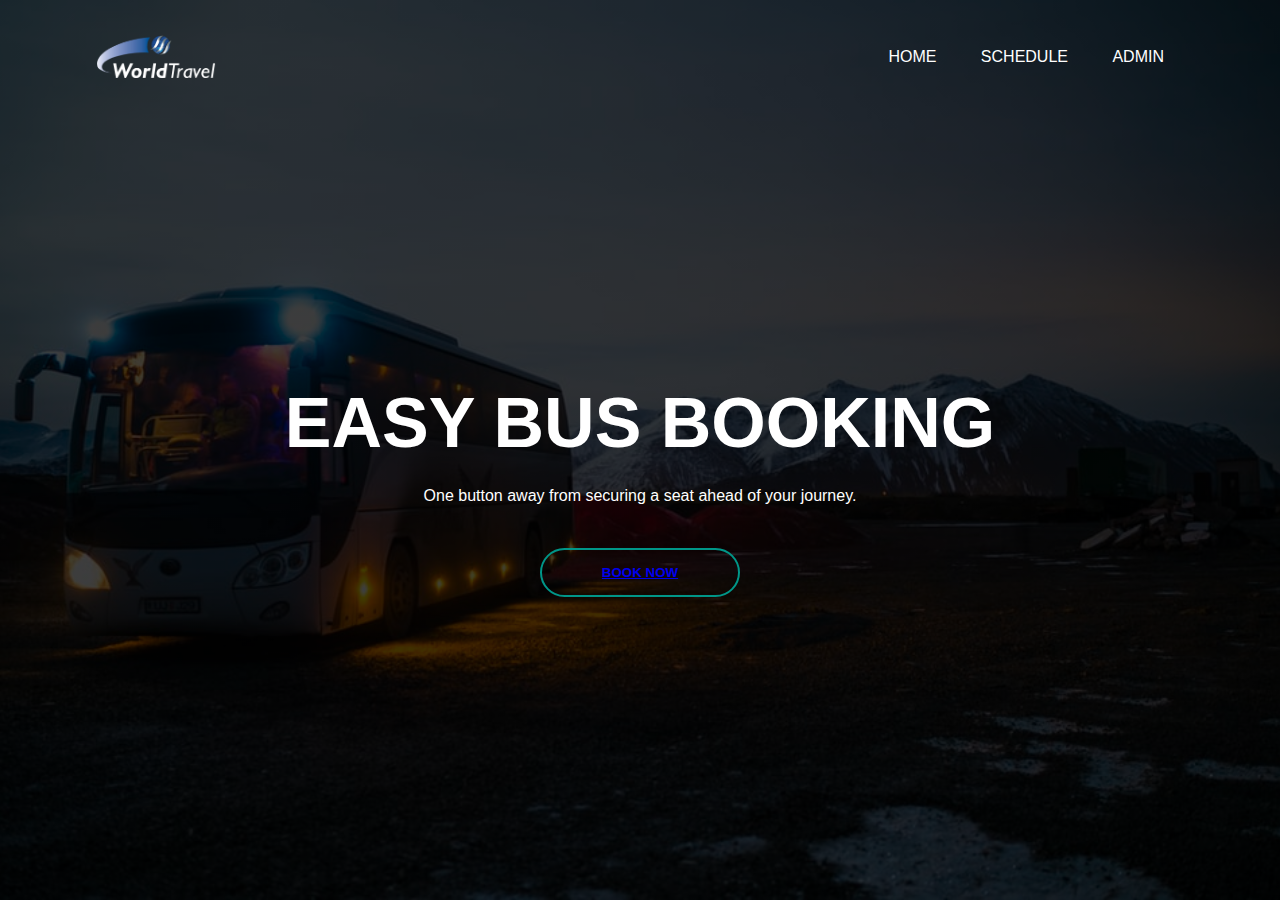
<file: index.html>
<html>
<head>
    <title>Bus Booking Homepage</title>
    <link rel="stylesheet" href="style.css">
</head>
<body>
    <div class="banner">
        <div class="navbar">
            <img src="logo1.png" class="logo">
            <ul>
                <li><a href="index.html">Home</a></li>
                <li><a href="book_now.php">Schedule</a></li>
                <li><a href="admin.php">Admin</a></li>

            </ul>
        </div>
        <div class="content">
            <h1>EASY BUS BOOKING</h1>
            <P> One button away from securing a seat ahead of your journey.             
            </P>
        <div>
            <button type="button"><span></span><a href="book_now.php">BOOK NOW</a></button>
        </div>
    </div>
</body>
</html>
</file>
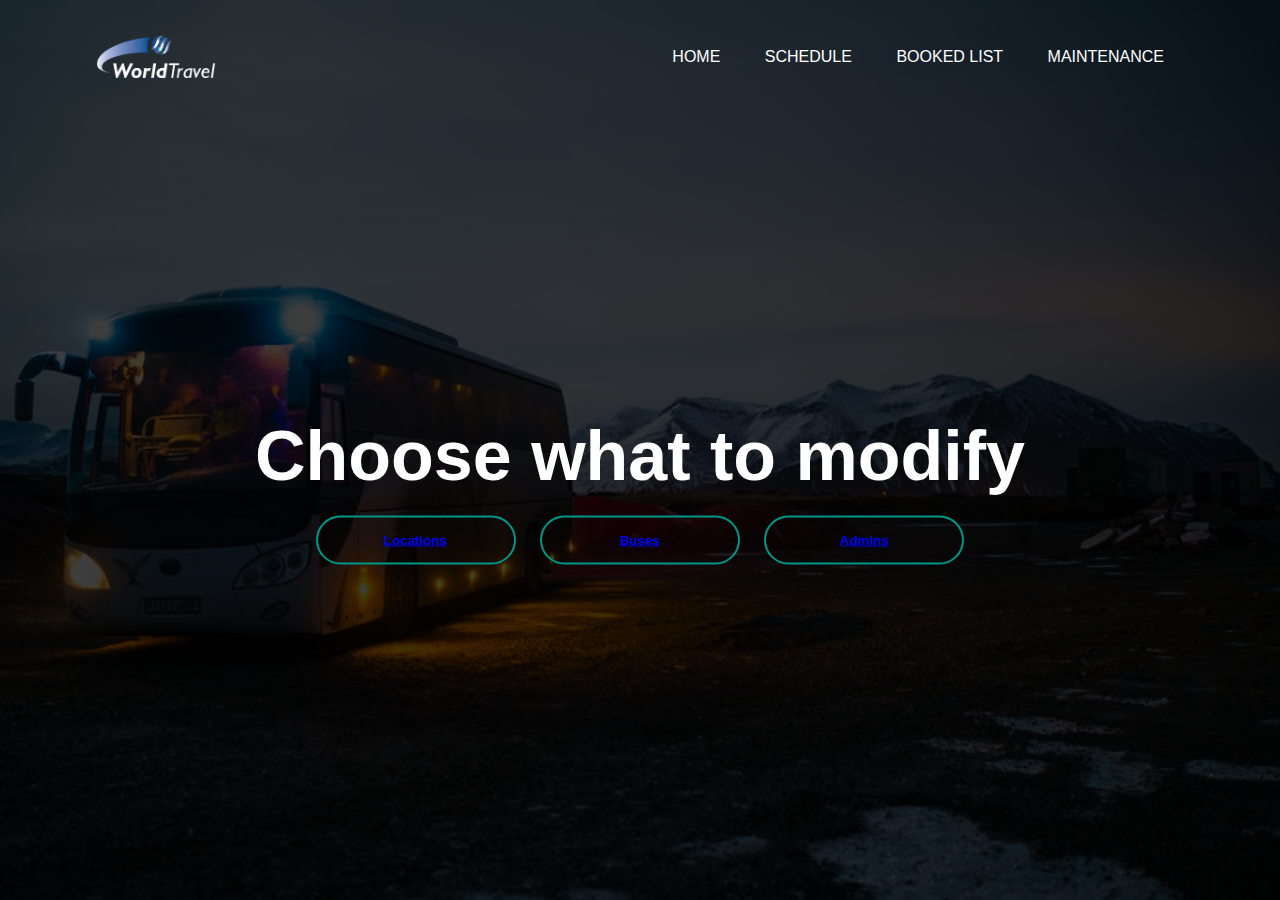
<file: maintenance.html>
<html>
<head>
    <title>Bus Booking Admin Page</title>
    <link rel="stylesheet" href="style.css">
</head>
<body>
    <div class="banner">
        <div class="navbar">
            <img src="logo1.png" class="logo">
            <ul>
                <li><a href="adminpage.php">Home</a></li>
                <li><a href="scheduleListIndex.php">Schedule</a></li>
                <li><a href="bookedIndex.php">Booked List</a></li>
                <li><a href="maintenance.html">Maintenance</a></li>
               

            </ul>
        </div>
        <div class="content">
            <h1>Choose what to modify</h1>
            <div>
            <button type="button"><span></span><a href="locationIndex.php">Locations</a></button>
            <button type="button"><span></span><a href="busIndex.php">Buses</a></button>
            <button type="button"><span></span><a href="usersIndex.php">Admins</a></button>
        </div>
    </div>
</body>
</html>
</file>
<file: style.css>
*{
    margin: 0;
    padding: 0;
    font-family: sans-serif;
}
.banner{
    width: 100%;
    height: 100vh;
    background-image: linear-gradient(rgba(0, 0, 0, 0.75),rgba(0, 0, 0, 0.75)),url("bus.jpg");
    background-size: cover;
    background-position: center;
}
.navbar{
    width: 85%;
    margin: auto;
    padding: 35px 0;
    display: flex;
    align-items: center;
    justify-content: space-between;
}
.logo{
    width: 120px;
    cursor: pointer;

}
.navbar ul li{
    list-style: none;
    display: inline-block;
    margin: 0 20px;
    position: relative;
}
.navbar ul li a{
    text-decoration: none;
    color: #fff;
    text-transform: uppercase;
}
.navbar ul li::after{
    content: '';
    height: 3px;
    width: 0;
    background: #009688;
    position: absolute;
    left: 0;
    bottom: -10px;
    transition: 0.5s;
}
.navbar ul li:hover::after{
    width: 100%;
}
.content{
    width: 100%;
    position: absolute;
    top: 50%;
    transform: translateY(-50%);
    text-align: center;
    color: #fff;
}
.content h1{
    font-size: 70px;
    margin-top: 100;
}
.content p{
    margin: 20px auto;
    font-weight: 100;
    line-height: 25px;
}
.content table{
    color: #fff;
    border: 1px solid black;
}
button[type = "button"]{
    width: 200px;
    padding: 15px 0;
    text-align: center;
    margin: 20px 10px;
    border-radius: 25px;
    font-weight: bold;
    border: 2px solid #009688;
    background: transparent;
    color: #fff;
    cursor: pointer;
    position: relative;
    overflow: hidden;
}
.button[type = "button"] a{
    color: #fff;
}
span{
    background: #009688;
    height: 100%;
    width: 0;
    border-radius: 25px;
    position: absolute;
    left: 0;
    bottom: 0;
    z-index: -1;
    transition: 0.5s;

}
button[type = "button"]:hover span{
    width: 100%;
}
button[type = "button"]:hover{
    border: none;
}
/*
.box button[type = "button"]{
    border:0;
    background: none;
    display: block;
    margin: 20px auto;
    text-align: center;
    border: 2px solid #2ecc71;
    padding: 14px 40px;
    outline: none;
    color: white;
    border-radius: 24px;
    transition: 0.25s;
    cursor: pointer;
  }
  .box button[type = "button"]:hover{
    background: #2ecc71;
  }
</file>
